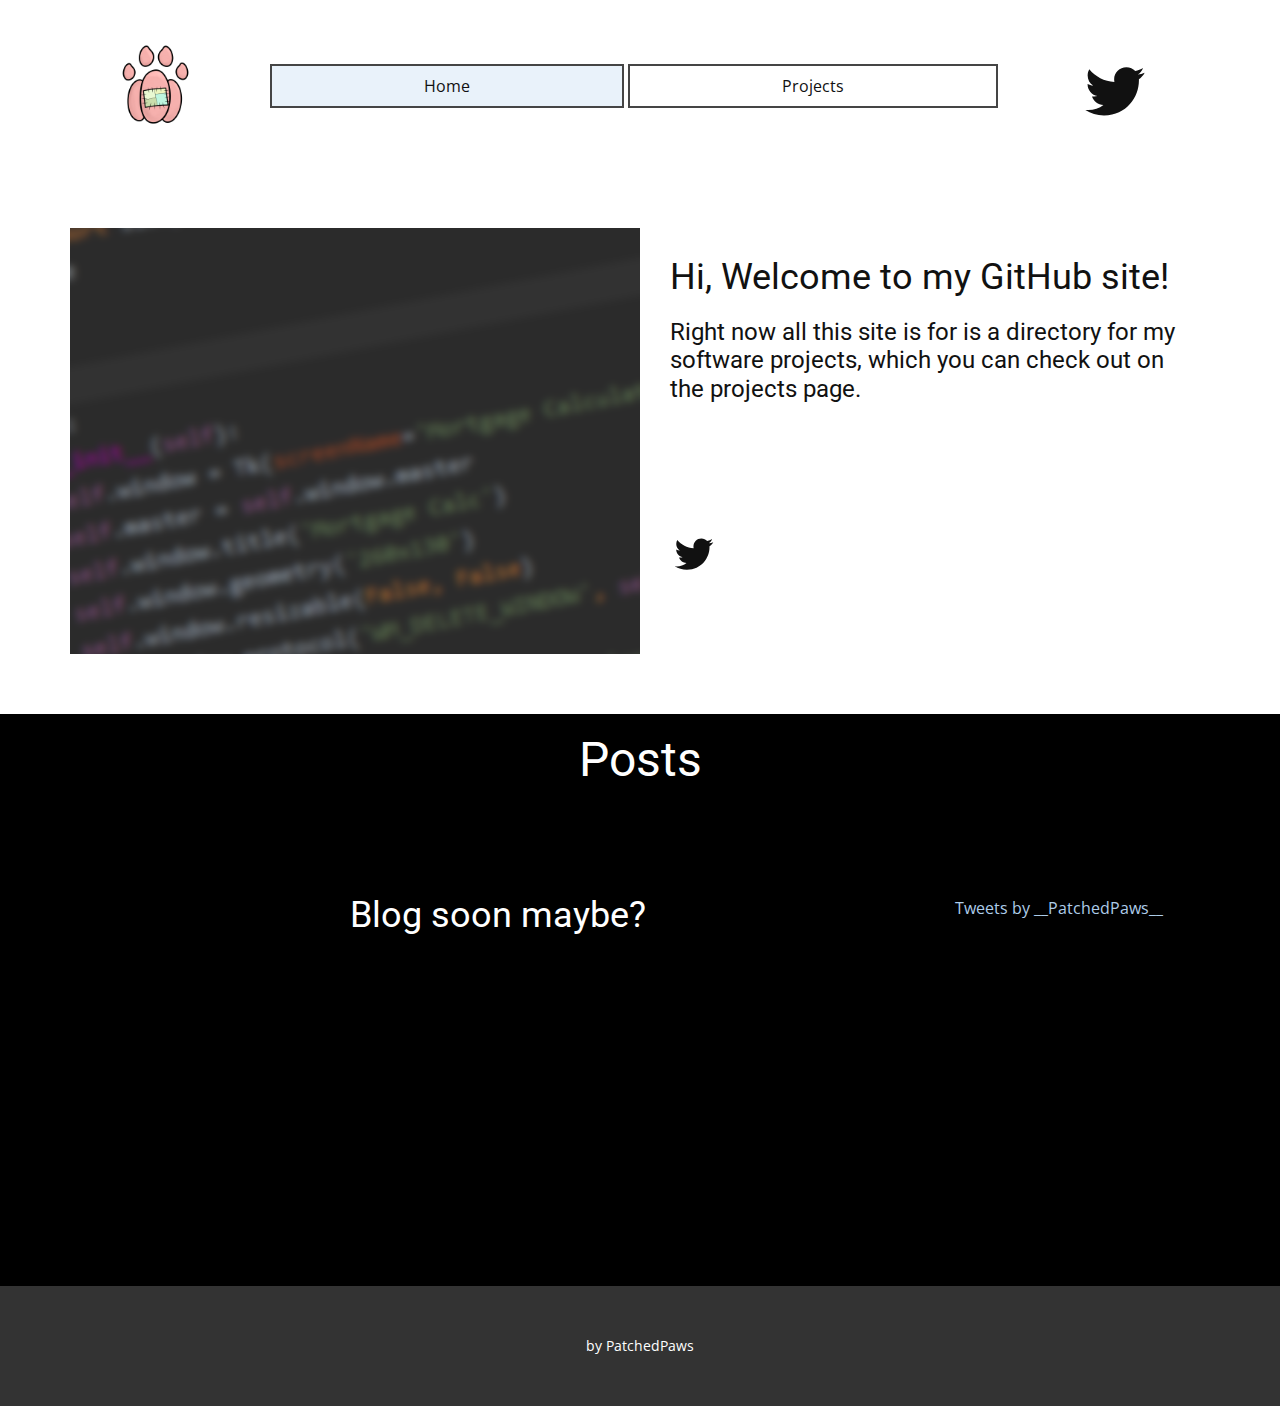
<file: index.html>
<!DOCTYPE html>
<html style="font-size: 16px;">

<head>
    <meta name="viewport" content="width=device-width, initial-scale=1.0">
    <meta charset="utf-8">
    <meta name="keywords" content="">
    <meta name="description" content="">
    <title>Home</title>
    <link rel="stylesheet" href="nicepage.css" media="screen">
    <link rel="stylesheet" href="Home.css" media="screen">
    <script class="u-script" type="text/javascript" src="jquery.js" defer=""></script>
    <script class="u-script" type="text/javascript" src="nicepage.js" defer=""></script>
    <link id="u-google-font" rel="stylesheet" href="https://fonts.googleapis.com/css?family=Roboto:100,100i,300,300i,400,400i,500,500i,700,700i,900,900i|Open+Sans:300,300i,400,400i,600,600i,700,700i,800,800i">
    <script type="application/ld+json">
        {
        		"@context": "http://schema.org",
        		"@type": "Organization",
        		"name": "PatchedPaws",
        		"url": "index.html",
        		"logo": "images/LogoNBG.png",
        		"sameAs": [
        				"https://twitter.com/__PatchedPaws__"
        		]
        }
    </script>
    <meta property="og:title" content="Home">
    <meta property="og:type" content="website">
    <meta name="theme-color" content="#478ac9">
    <link rel="canonical" href="index.html">
    <meta property="og:url" content="index.html">
    <meta name="twitter:site" content="@">
    <meta name="twitter:card" content="summary_large_image">
    <meta name="twitter:title" content="Home">
    <meta name="twitter:description" content="PatchedPaws">
</head>

<body data-home-page-name='Home' class="u-body">
    <header class="u-clearfix u-header u-header" id="sec-9e93">
        <div class="u-clearfix u-sheet u-sheet-1">


            <div class="u-clearfix u-expanded-width u-layout-wrap u-layout-wrap-1">
                <div class="u-layout">
                    <div class="u-layout-row">
                        <div class="u-container-style u-layout-cell u-left-cell u-size-9 u-layout-cell-1">
                            <div class="u-container-layout u-container-layout-1"><a href="/" class="u-image u-logo u-image-1" data-image-width="1000" data-image-height="1000" data-animation-name="jackInTheBox" data-animation-duration="1000" data-animation-delay="0" data-animation-direction=""><img src="images/LogoNBG.png" class="u-logo-image u-logo-image-1"></a></div>
                        </div>
                        <div class="u-container-style u-layout-cell u-size-41 u-layout-cell-2">
                            <div class="u-container-layout u-container-layout-2">
                                <nav class="u-menu u-menu-dropdown u-offcanvas u-menu-1">
                                    <div class="menu-collapse">
                                        <a class="u-active-palette-1-light-3 u-border-2 u-border-grey-dark-1 u-button-style u-hover-palette-1-light-3 u-nav-link u-white" href="#"><svg><use xmlns:xlink="http://www.w3.org/1999/xlink" xlink:href="#menu-hamburger"></use></svg><svg version="1.1" xmlns="http://www.w3.org/2000/svg" xmlns:xlink="http://www.w3.org/1999/xlink"><defs>   <symbol id="menu-hamburger" viewBox="0 0 16 16" style="width: 16px; height: 16px;">       <rect y="1" width="16" height="2"></rect>       <rect y="7" width="16" height="2"></rect>       <rect y="13" width="16" height="2"></rect>   </symbol></defs></svg></a>
                                    </div>
                                    <div class="u-nav-container">
                                        <ul class="u-nav u-unstyled">

                                            <li class="u-nav-item"><a class="u-active-palette-1-light-3 u-border-2 u-border-grey-dark-1 u-button-style u-hover-palette-1-light-3 u-nav-link u-white" href="Home.html" style="padding: 12px 152px;">Home</a></li>
                                            <li class="u-nav-item"><a class="u-active-palette-1-light-3 u-border-2 u-border-grey-dark-1 u-button-style u-hover-palette-1-light-3 u-nav-link u-white" href="Projects.html" style="padding: 12px 152px;">Projects</a></li>
                                        </ul>
                                    </div>
                                    <div class="u-nav-container-collapse">
                                        <div class="u-black u-container-style u-inner-container-layout u-opacity u-opacity-95 u-sidenav">
                                            <div class="u-menu-close"></div>
                                            <ul class="u-align-center u-nav u-popupmenu-items u-unstyled u-nav-2">

                                                <li class="u-nav-item"><a class="u-button-style u-nav-link" href="Home.html">Home</a></li>
                                                <li class="u-nav-item"><a class="u-button-style u-nav-link" href="Projects.html">Projects</a></li>
                                            </ul>
                                        </div>
                                        <div class="u-black u-menu-overlay u-opacity u-opacity-70"></div>
                                    </div>
                                </nav>
                            </div>
                        </div>
                        <div class="u-container-style u-layout-cell u-right-cell u-size-10 u-layout-cell-3">
                            <div class="u-container-layout u-container-layout-3">
                                <div class="u-align-left u-social-icons u-spacing-10 u-social-icons-1" data-animation-name="jackInTheBox" data-animation-duration="1000" data-animation-delay="0" data-animation-direction=""><a class="u-social-url" target="_blank" href="https://twitter.com/__PatchedPaws__"><span class="u-icon u-icon-circle u-social-twitter u-social-type-logo u-icon-1"><svg class="u-svg-link" preserveAspectRatio="xMidYMin slice" viewBox="0 0 112 112" style=""><use xmlns:xlink="http://www.w3.org/1999/xlink" xlink:href="#svg-9ecc"></use></svg><svg x="0px" y="0px" viewBox="0 0 112 112" id="svg-9ecc" class="u-svg-content">
        <path d="M92.2,38.2c0,0.8,0,1.6,0,2.3c0,24.3-18.6,52.4-52.6,52.4c-10.6,0.1-20.2-2.9-28.5-8.2 c1.4,0.2,2.9,0.2,4.4,0.2c8.7,0,16.7-2.9,23-7.9c-8.1-0.2-14.9-5.5-17.3-12.8c1.1,0.2,2.4,0.2,3.4,0.2c1.6,0,3.3-0.2,4.8-0.7 c-8.4-1.6-14.9-9.2-14.9-18c0-0.2,0-0.2,0-0.2c2.5,1.4,5.4,2.2,8.4,2.3c-5-3.3-8.3-8.9-8.3-15.4c0-3.4,1-6.5,2.5-9.2 c9.1,11.1,22.7,18.5,38,19.2c-0.2-1.4-0.4-2.8-0.4-4.3c0.1-10,8.3-18.2,18.5-18.2c5.4,0,10.1,2.2,13.5,5.7c4.3-0.8,8.1-2.3,11.7-4.5 c-1.4,4.3-4.3,7.9-8.1,10.1c3.7-0.4,7.3-1.4,10.6-2.9C98.9,32.3,95.7,35.5,92.2,38.2z"></path>
    </svg></span></a></div>
                            </div>
                        </div>
                    </div>
                </div>
            </div>
        </div>
    </header>
    <section class="u-clearfix u-section-1" id="sec-5d80">
        <div class="u-clearfix u-sheet u-sheet-1">
            <div class="u-clearfix u-expanded-width u-layout-wrap u-layout-wrap-1">
                <div class="u-layout">
                    <div class="u-layout-row">
                        <div class="u-size-30">
                            <div class="u-layout-row">
                                <div class="u-container-style u-image u-layout-cell u-left-cell u-size-60 u-image-1" data-image-width="1000" data-image-height="1000">
                                    <div class="u-container-layout u-container-layout-1"></div>
                                </div>
                            </div>
                        </div>
                        <div class="u-size-30">
                            <div class="u-layout-col">
                                <div class="u-container-style u-layout-cell u-right-cell u-size-30 u-layout-cell-2">
                                    <div class="u-container-layout u-container-layout-2">
                                        <h2 class="u-text u-text-1">Hi, Welcome to my GitHub site!</h2>
                                        <h4 class="u-text">Right now all this site is for is a directory for my software projects, which you can check out on the projects page.</h4>
                                    </div>
                                </div>
                                <div class="u-container-style u-layout-cell u-right-cell u-size-30 u-layout-cell-3">
                                    <div class="u-container-layout u-container-layout-3">
                                        <div class="u-social-icons u-spacing-10 u-social-icons-1"><a class="u-social-url" target="_blank" href="https://twitter.com/__PatchedPaws__"><span class="u-icon u-icon-circle u-social-twitter u-social-type-logo u-icon-1"><svg class="u-svg-link" preserveAspectRatio="xMidYMin slice" viewBox="0 0 112 112" style=""><use xmlns:xlink="http://www.w3.org/1999/xlink" xlink:href="#svg-3ba5"></use></svg><svg x="0px" y="0px" viewBox="0 0 112 112" id="svg-3ba5" class="u-svg-content">
        <path d="M92.2,38.2c0,0.8,0,1.6,0,2.3c0,24.3-18.6,52.4-52.6,52.4c-10.6,0.1-20.2-2.9-28.5-8.2 c1.4,0.2,2.9,0.2,4.4,0.2c8.7,0,16.7-2.9,23-7.9c-8.1-0.2-14.9-5.5-17.3-12.8c1.1,0.2,2.4,0.2,3.4,0.2c1.6,0,3.3-0.2,4.8-0.7 c-8.4-1.6-14.9-9.2-14.9-18c0-0.2,0-0.2,0-0.2c2.5,1.4,5.4,2.2,8.4,2.3c-5-3.3-8.3-8.9-8.3-15.4c0-3.4,1-6.5,2.5-9.2 c9.1,11.1,22.7,18.5,38,19.2c-0.2-1.4-0.4-2.8-0.4-4.3c0.1-10,8.3-18.2,18.5-18.2c5.4,0,10.1,2.2,13.5,5.7c4.3-0.8,8.1-2.3,11.7-4.5 c-1.4,4.3-4.3,7.9-8.1,10.1c3.7-0.4,7.3-1.4,10.6-2.9C98.9,32.3,95.7,35.5,92.2,38.2z"></path>
    </svg></span></a></div>
                                    </div>
                                </div>
                            </div>
                        </div>
                    </div>
                </div>
            </div>
        </div>
    </section>
    <section class="u-align-center u-black u-clearfix u-section-2" id="sec-957e">
        <div class="u-clearfix u-sheet u-sheet-1">
            <h1 class="u-text u-text-1">Posts<br></h1>
            <div class="u-clearfix u-expanded-width u-layout-wrap u-layout-wrap-1">
                <div class="u-layout">
                    <div class="u-layout-row">
                        <div class="u-align-center u-container-style u-layout-cell u-left-cell u-size-45 u-layout-cell-1">
                            <div class="u-container-layout u-container-layout-1">
                                <h2 class="u-text u-text-2">Blog soon maybe?</h2>
                            </div>
                        </div>
                        <div class="u-container-style u-layout-cell u-right-cell u-size-15 u-layout-cell-2">
                            <div class="u-container-layout u-container-layout-2">
                                <div class="u-clearfix u-custom-html u-expanded-width u-custom-html-1"><a class="twitter-timeline" href="https://twitter.com/__PatchedPaws__?ref_src=twsrc%5Etfw">Tweets by __PatchedPaws__</a>
                                    <script async="async" src="https://platform.twitter.com/widgets.js" charset="utf-8"></script>
                                </div>
                            </div>
                        </div>
                    </div>
                </div>
            </div>
        </div>
    </section>
    <footer class="top-margin-for-add-section-widget-small u-align-center u-clearfix u-footer u-grey-80 u-footer" id="sec-e05f">
        <div class="u-clearfix u-sheet u-sheet-1">
            <p class="u-small-text u-text u-text-variant u-text-1">by PatchedPaws</p>
        </div>
    </footer>
</body>

</html>
</file>
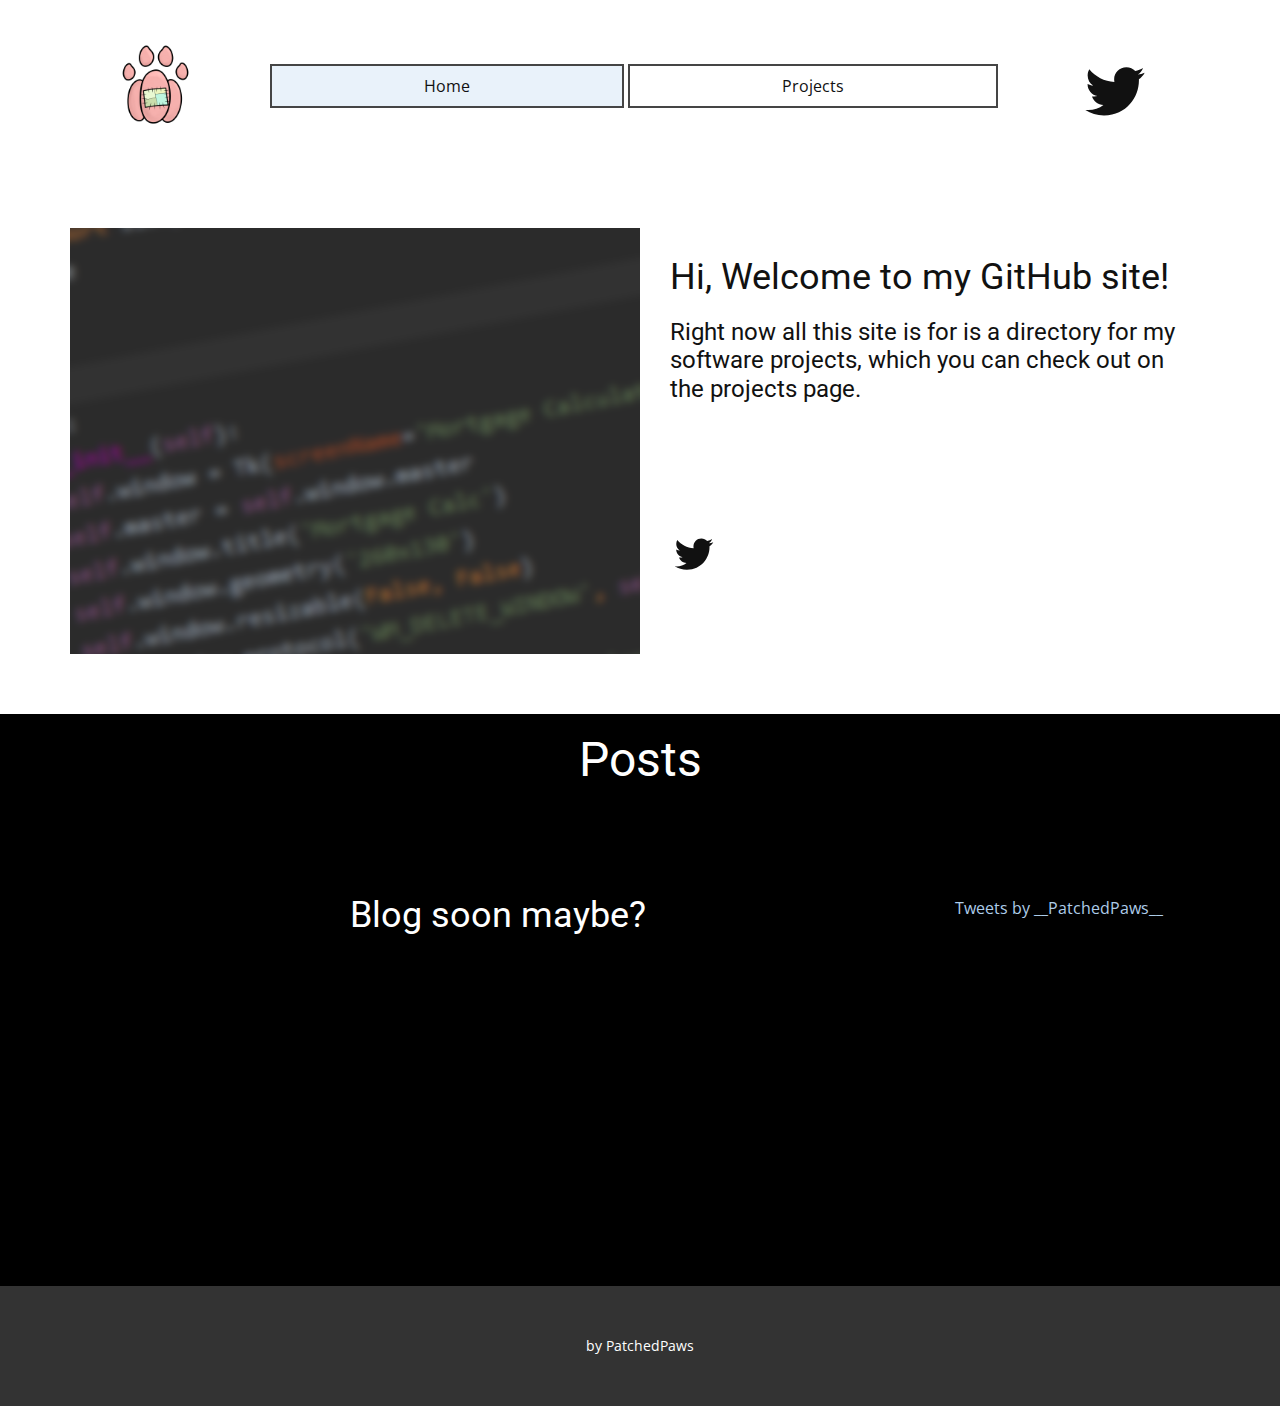
<file: Home.html>
<!DOCTYPE html>
<html style="font-size: 16px;">

<head>
    <meta name="viewport" content="width=device-width, initial-scale=1.0">
    <meta charset="utf-8">
    <meta name="keywords" content="">
    <meta name="description" content="">
    <title>Home</title>
    <link rel="stylesheet" href="nicepage.css" media="screen">
    <link rel="stylesheet" href="Home.css" media="screen">
    <script class="u-script" type="text/javascript" src="jquery.js" defer=""></script>
    <script class="u-script" type="text/javascript" src="nicepage.js" defer=""></script>
    <link id="u-google-font" rel="stylesheet" href="https://fonts.googleapis.com/css?family=Roboto:100,100i,300,300i,400,400i,500,500i,700,700i,900,900i|Open+Sans:300,300i,400,400i,600,600i,700,700i,800,800i">
    <script type="application/ld+json">
        {
        		"@context": "http://schema.org",
        		"@type": "Organization",
        		"name": "PatchedPaws",
        		"url": "index.html",
        		"logo": "images/LogoNBG.png",
        		"sameAs": [
        				"https://twitter.com/__PatchedPaws__"
        		]
        }
    </script>
    <meta property="og:title" content="Home">
    <meta property="og:type" content="website">
    <meta name="theme-color" content="#478ac9">
    <link rel="canonical" href="index.html">
    <meta property="og:url" content="index.html">
    <meta name="twitter:site" content="@">
    <meta name="twitter:card" content="summary_large_image">
    <meta name="twitter:title" content="Home">
    <meta name="twitter:description" content="PatchedPaws">
</head>

<body class="u-body">
    <header class="u-clearfix u-header u-header" id="sec-9e93">
        <div class="u-clearfix u-sheet u-sheet-1">


            <div class="u-clearfix u-expanded-width u-layout-wrap u-layout-wrap-1">
                <div class="u-layout">
                    <div class="u-layout-row">
                        <div class="u-container-style u-layout-cell u-left-cell u-size-9 u-layout-cell-1">
                            <div class="u-container-layout u-container-layout-1"><a href="/" class="u-image u-logo u-image-1" data-image-width="1000" data-image-height="1000" data-animation-name="jackInTheBox" data-animation-duration="1000" data-animation-delay="0" data-animation-direction=""><img src="images/LogoNBG.png" class="u-logo-image u-logo-image-1"></a></div>
                        </div>
                        <div class="u-container-style u-layout-cell u-size-41 u-layout-cell-2">
                            <div class="u-container-layout u-container-layout-2">
                                <nav class="u-menu u-menu-dropdown u-offcanvas u-menu-1">
                                    <div class="menu-collapse">
                                        <a class="u-active-palette-1-light-3 u-border-2 u-border-grey-dark-1 u-button-style u-hover-palette-1-light-3 u-nav-link u-white" href="#"><svg><use xmlns:xlink="http://www.w3.org/1999/xlink" xlink:href="#menu-hamburger"></use></svg><svg version="1.1" xmlns="http://www.w3.org/2000/svg" xmlns:xlink="http://www.w3.org/1999/xlink"><defs>   <symbol id="menu-hamburger" viewBox="0 0 16 16" style="width: 16px; height: 16px;">       <rect y="1" width="16" height="2"></rect>       <rect y="7" width="16" height="2"></rect>       <rect y="13" width="16" height="2"></rect>   </symbol></defs></svg></a>
                                    </div>
                                    <div class="u-nav-container">
                                        <ul class="u-nav u-unstyled">

                                            <li class="u-nav-item"><a class="u-active-palette-1-light-3 u-border-2 u-border-grey-dark-1 u-button-style u-hover-palette-1-light-3 u-nav-link u-white" href="Home.html" style="padding: 12px 152px;">Home</a></li>
                                            <li class="u-nav-item"><a class="u-active-palette-1-light-3 u-border-2 u-border-grey-dark-1 u-button-style u-hover-palette-1-light-3 u-nav-link u-white" href="Projects.html" style="padding: 12px 152px;">Projects</a></li>
                                        </ul>
                                    </div>
                                    <div class="u-nav-container-collapse">
                                        <div class="u-black u-container-style u-inner-container-layout u-opacity u-opacity-95 u-sidenav">
                                            <div class="u-menu-close"></div>
                                            <ul class="u-align-center u-nav u-popupmenu-items u-unstyled u-nav-2">

                                                <li class="u-nav-item"><a class="u-button-style u-nav-link" href="Home.html">Home</a></li>
                                                <li class="u-nav-item"><a class="u-button-style u-nav-link" href="Projects.html">Projects</a></li>
                                            </ul>
                                        </div>
                                        <div class="u-black u-menu-overlay u-opacity u-opacity-70"></div>
                                    </div>
                                </nav>
                            </div>
                        </div>
                        <div class="u-container-style u-layout-cell u-right-cell u-size-10 u-layout-cell-3">
                            <div class="u-container-layout u-container-layout-3">
                                <div class="u-align-left u-social-icons u-spacing-10 u-social-icons-1" data-animation-name="jackInTheBox" data-animation-duration="1000" data-animation-delay="0" data-animation-direction=""><a class="u-social-url" target="_blank" href="https://twitter.com/__PatchedPaws__"><span class="u-icon u-icon-circle u-social-twitter u-social-type-logo u-icon-1"><svg class="u-svg-link" preserveAspectRatio="xMidYMin slice" viewBox="0 0 112 112" style=""><use xmlns:xlink="http://www.w3.org/1999/xlink" xlink:href="#svg-9ecc"></use></svg><svg x="0px" y="0px" viewBox="0 0 112 112" id="svg-9ecc" class="u-svg-content">
        <path d="M92.2,38.2c0,0.8,0,1.6,0,2.3c0,24.3-18.6,52.4-52.6,52.4c-10.6,0.1-20.2-2.9-28.5-8.2 c1.4,0.2,2.9,0.2,4.4,0.2c8.7,0,16.7-2.9,23-7.9c-8.1-0.2-14.9-5.5-17.3-12.8c1.1,0.2,2.4,0.2,3.4,0.2c1.6,0,3.3-0.2,4.8-0.7 c-8.4-1.6-14.9-9.2-14.9-18c0-0.2,0-0.2,0-0.2c2.5,1.4,5.4,2.2,8.4,2.3c-5-3.3-8.3-8.9-8.3-15.4c0-3.4,1-6.5,2.5-9.2 c9.1,11.1,22.7,18.5,38,19.2c-0.2-1.4-0.4-2.8-0.4-4.3c0.1-10,8.3-18.2,18.5-18.2c5.4,0,10.1,2.2,13.5,5.7c4.3-0.8,8.1-2.3,11.7-4.5 c-1.4,4.3-4.3,7.9-8.1,10.1c3.7-0.4,7.3-1.4,10.6-2.9C98.9,32.3,95.7,35.5,92.2,38.2z"></path>
    </svg></span></a></div>
                            </div>
                        </div>
                    </div>
                </div>
            </div>
        </div>
    </header>
    <section class="u-clearfix u-section-1" id="sec-5d80">
        <div class="u-clearfix u-sheet u-sheet-1">
            <div class="u-clearfix u-expanded-width u-layout-wrap u-layout-wrap-1">
                <div class="u-layout">
                    <div class="u-layout-row">
                        <div class="u-size-30">
                            <div class="u-layout-row">
                                <div class="u-container-style u-image u-layout-cell u-left-cell u-size-60 u-image-1" data-image-width="1000" data-image-height="1000">
                                    <div class="u-container-layout u-container-layout-1"></div>
                                </div>
                            </div>
                        </div>
                        <div class="u-size-30">
                            <div class="u-layout-col">
                                <div class="u-container-style u-layout-cell u-right-cell u-size-30 u-layout-cell-2">
                                    <div class="u-container-layout u-container-layout-2">
                                        <h2 class="u-text u-text-1">Hi, Welcome to my GitHub site!</h2>
                                        <h4 class="u-text">Right now all this site is for is a directory for my software projects, which you can check out on the projects page.</h4>
                                    </div>
                                </div>
                                <div class="u-container-style u-layout-cell u-right-cell u-size-30 u-layout-cell-3">
                                    <div class="u-container-layout u-container-layout-3">
                                        <div class="u-social-icons u-spacing-10 u-social-icons-1"><a class="u-social-url" target="_blank" href="https://twitter.com/__PatchedPaws__"><span class="u-icon u-icon-circle u-social-twitter u-social-type-logo u-icon-1"><svg class="u-svg-link" preserveAspectRatio="xMidYMin slice" viewBox="0 0 112 112" style=""><use xmlns:xlink="http://www.w3.org/1999/xlink" xlink:href="#svg-3ba5"></use></svg><svg x="0px" y="0px" viewBox="0 0 112 112" id="svg-3ba5" class="u-svg-content">
        <path d="M92.2,38.2c0,0.8,0,1.6,0,2.3c0,24.3-18.6,52.4-52.6,52.4c-10.6,0.1-20.2-2.9-28.5-8.2 c1.4,0.2,2.9,0.2,4.4,0.2c8.7,0,16.7-2.9,23-7.9c-8.1-0.2-14.9-5.5-17.3-12.8c1.1,0.2,2.4,0.2,3.4,0.2c1.6,0,3.3-0.2,4.8-0.7 c-8.4-1.6-14.9-9.2-14.9-18c0-0.2,0-0.2,0-0.2c2.5,1.4,5.4,2.2,8.4,2.3c-5-3.3-8.3-8.9-8.3-15.4c0-3.4,1-6.5,2.5-9.2 c9.1,11.1,22.7,18.5,38,19.2c-0.2-1.4-0.4-2.8-0.4-4.3c0.1-10,8.3-18.2,18.5-18.2c5.4,0,10.1,2.2,13.5,5.7c4.3-0.8,8.1-2.3,11.7-4.5 c-1.4,4.3-4.3,7.9-8.1,10.1c3.7-0.4,7.3-1.4,10.6-2.9C98.9,32.3,95.7,35.5,92.2,38.2z"></path>
    </svg></span></a></div>
                                    </div>
                                </div>
                            </div>
                        </div>
                    </div>
                </div>
            </div>
        </div>
    </section>
    <section class="u-align-center u-black u-clearfix u-section-2" id="sec-957e">
        <div class="u-clearfix u-sheet u-sheet-1">
            <h1 class="u-text u-text-1">Posts<br></h1>
            <div class="u-clearfix u-expanded-width u-layout-wrap u-layout-wrap-1">
                <div class="u-layout">
                    <div class="u-layout-row">
                        <div class="u-align-center u-container-style u-layout-cell u-left-cell u-size-45 u-layout-cell-1">
                            <div class="u-container-layout u-container-layout-1">
                                <h2 class="u-text u-text-2">Blog soon maybe?</h2>
                            </div>
                        </div>
                        <div class="u-container-style u-layout-cell u-right-cell u-size-15 u-layout-cell-2">
                            <div class="u-container-layout u-container-layout-2">
                                <div class="u-clearfix u-custom-html u-expanded-width u-custom-html-1"><a class="twitter-timeline" href="https://twitter.com/__PatchedPaws__?ref_src=twsrc%5Etfw">Tweets by __PatchedPaws__</a>
                                    <script async="async" src="https://platform.twitter.com/widgets.js" charset="utf-8"></script>
                                </div>
                            </div>
                        </div>
                    </div>
                </div>
            </div>
        </div>
    </section>
    <footer class="top-margin-for-add-section-widget-small u-align-center u-clearfix u-footer u-grey-80 u-footer" id="sec-e05f">
        <div class="u-clearfix u-sheet u-sheet-1">
            <p class="u-small-text u-text u-text-variant u-text-1">by PatchedPaws</p>
        </div>
    </footer>
</body>

</html>
</file>
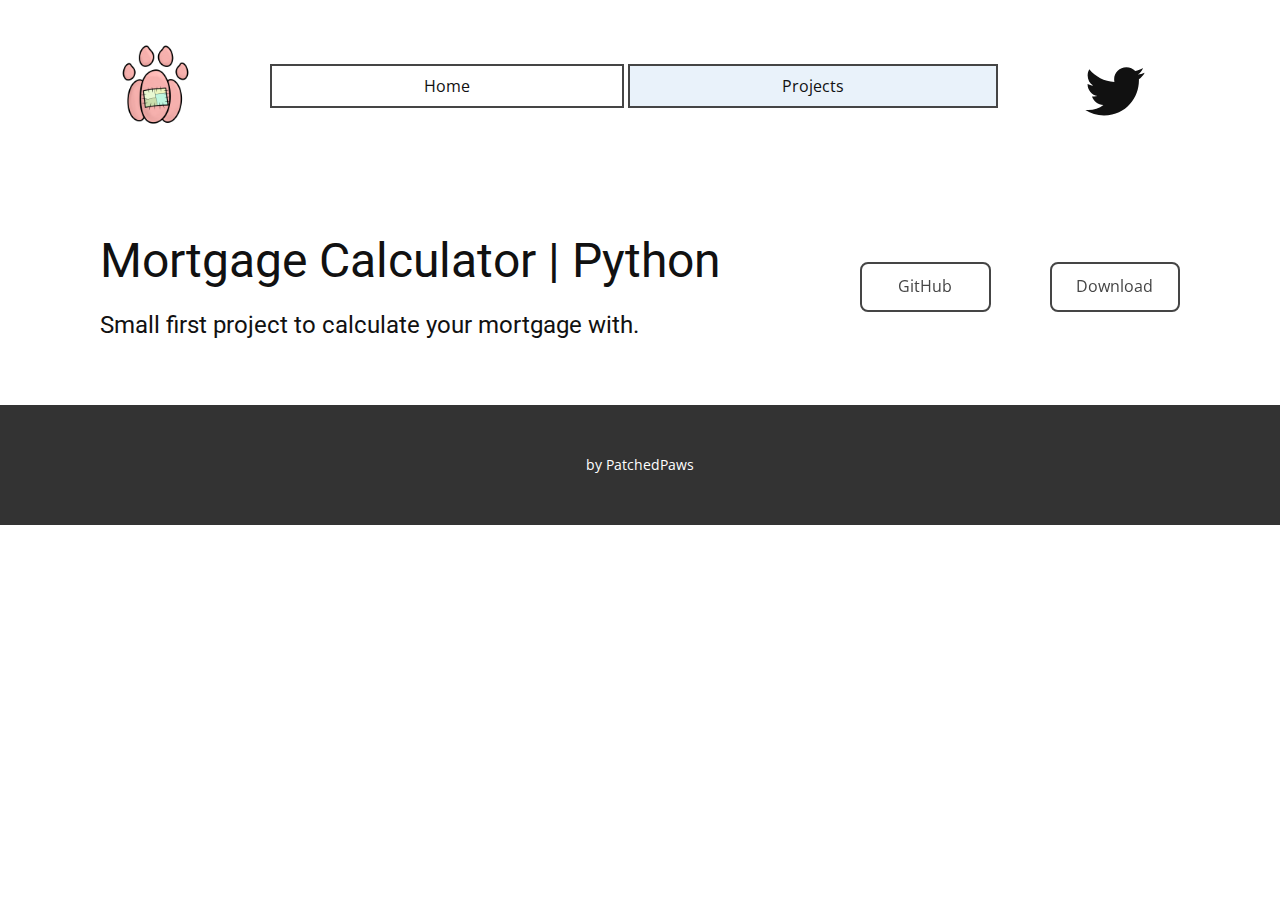
<file: Projects.html>
<!DOCTYPE html>
<html style="font-size: 16px;">

<head>
    <meta name="viewport" content="width=device-width, initial-scale=1.0">
    <meta charset="utf-8">
    <meta name="keywords" content="">
    <meta name="description" content="">
    <title>Projects</title>
    <link rel="stylesheet" href="nicepage.css" media="screen">
    <link rel="stylesheet" href="Projects.css" media="screen">
    <script class="u-script" type="text/javascript" src="jquery.js" defer=""></script>
    <script class="u-script" type="text/javascript" src="nicepage.js" defer=""></script>
    <link id="u-google-font" rel="stylesheet" href="https://fonts.googleapis.com/css?family=Roboto:100,100i,300,300i,400,400i,500,500i,700,700i,900,900i|Open+Sans:300,300i,400,400i,600,600i,700,700i,800,800i">
    <script type="application/ld+json">
        {
        		"@context": "http://schema.org",
        		"@type": "Organization",
        		"name": "PatchedPaws",
        		"url": "index.html",
        		"logo": "images/LogoNBG.png",
        		"sameAs": [
        				"https://twitter.com/__PatchedPaws__"
        		]
        }
    </script>
    <meta property="og:title" content="Projects">
    <meta property="og:type" content="website">
    <meta name="theme-color" content="#478ac9">
    <link rel="canonical" href="index.html">
    <meta property="og:url" content="index.html">
    <meta name="twitter:site" content="@">
    <meta name="twitter:card" content="summary_large_image">
    <meta name="twitter:title" content="Projects">
    <meta name="twitter:description" content="PatchedPaws">
</head>

<body class="u-body">
    <header class="u-clearfix u-header u-header" id="sec-9e93">
        <div class="u-clearfix u-sheet u-sheet-1">


            <div class="u-clearfix u-expanded-width u-layout-wrap u-layout-wrap-1">
                <div class="u-layout">
                    <div class="u-layout-row">
                        <div class="u-container-style u-layout-cell u-left-cell u-size-9 u-layout-cell-1">
                            <div class="u-container-layout u-container-layout-1"><a href="/" class="u-image u-logo u-image-1" data-image-width="1000" data-image-height="1000" data-animation-name="jackInTheBox" data-animation-duration="1000" data-animation-delay="0" data-animation-direction=""><img src="images/LogoNBG.png" class="u-logo-image u-logo-image-1"></a></div>
                        </div>
                        <div class="u-container-style u-layout-cell u-size-41 u-layout-cell-2">
                            <div class="u-container-layout u-container-layout-2">
                                <nav class="u-menu u-menu-dropdown u-offcanvas u-menu-1">
                                    <div class="menu-collapse">
                                        <a class="u-active-palette-1-light-3 u-border-2 u-border-grey-dark-1 u-button-style u-hover-palette-1-light-3 u-nav-link u-white" href="#"><svg><use xmlns:xlink="http://www.w3.org/1999/xlink" xlink:href="#menu-hamburger"></use></svg><svg version="1.1" xmlns="http://www.w3.org/2000/svg" xmlns:xlink="http://www.w3.org/1999/xlink"><defs>   <symbol id="menu-hamburger" viewBox="0 0 16 16" style="width: 16px; height: 16px;">       <rect y="1" width="16" height="2"></rect>       <rect y="7" width="16" height="2"></rect>       <rect y="13" width="16" height="2"></rect>   </symbol></defs></svg></a>
                                    </div>
                                    <div class="u-nav-container">
                                        <ul class="u-nav u-unstyled">

                                            <li class="u-nav-item"><a class="u-active-palette-1-light-3 u-border-2 u-border-grey-dark-1 u-button-style u-hover-palette-1-light-3 u-nav-link u-white" href="Home.html" style="padding: 12px 152px;">Home</a></li>
                                            <li class="u-nav-item"><a class="u-active-palette-1-light-3 u-border-2 u-border-grey-dark-1 u-button-style u-hover-palette-1-light-3 u-nav-link u-white" href="Projects.html" style="padding: 12px 152px;">Projects</a></li>
                                        </ul>
                                    </div>
                                    <div class="u-nav-container-collapse">
                                        <div class="u-black u-container-style u-inner-container-layout u-opacity u-opacity-95 u-sidenav">
                                            <div class="u-menu-close"></div>
                                            <ul class="u-align-center u-nav u-popupmenu-items u-unstyled u-nav-2">

                                                <li class="u-nav-item"><a class="u-button-style u-nav-link" href="Home.html">Home</a></li>
                                                <li class="u-nav-item"><a class="u-button-style u-nav-link" href="Projects.html">Projects</a></li>
                                            </ul>
                                        </div>
                                        <div class="u-black u-menu-overlay u-opacity u-opacity-70"></div>
                                    </div>
                                </nav>
                            </div>
                        </div>
                        <div class="u-container-style u-layout-cell u-right-cell u-size-10 u-layout-cell-3">
                            <div class="u-container-layout u-container-layout-3">
                                <div class="u-align-left u-social-icons u-spacing-10 u-social-icons-1" data-animation-name="jackInTheBox" data-animation-duration="1000" data-animation-delay="0" data-animation-direction=""><a class="u-social-url" target="_blank" href="https://twitter.com/__PatchedPaws__"><span class="u-icon u-icon-circle u-social-twitter u-social-type-logo u-icon-1"><svg class="u-svg-link" preserveAspectRatio="xMidYMin slice" viewBox="0 0 112 112" style=""><use xmlns:xlink="http://www.w3.org/1999/xlink" xlink:href="#svg-9ecc"></use></svg><svg x="0px" y="0px" viewBox="0 0 112 112" id="svg-9ecc" class="u-svg-content">
        <path d="M92.2,38.2c0,0.8,0,1.6,0,2.3c0,24.3-18.6,52.4-52.6,52.4c-10.6,0.1-20.2-2.9-28.5-8.2 c1.4,0.2,2.9,0.2,4.4,0.2c8.7,0,16.7-2.9,23-7.9c-8.1-0.2-14.9-5.5-17.3-12.8c1.1,0.2,2.4,0.2,3.4,0.2c1.6,0,3.3-0.2,4.8-0.7 c-8.4-1.6-14.9-9.2-14.9-18c0-0.2,0-0.2,0-0.2c2.5,1.4,5.4,2.2,8.4,2.3c-5-3.3-8.3-8.9-8.3-15.4c0-3.4,1-6.5,2.5-9.2 c9.1,11.1,22.7,18.5,38,19.2c-0.2-1.4-0.4-2.8-0.4-4.3c0.1-10,8.3-18.2,18.5-18.2c5.4,0,10.1,2.2,13.5,5.7c4.3-0.8,8.1-2.3,11.7-4.5 c-1.4,4.3-4.3,7.9-8.1,10.1c3.7-0.4,7.3-1.4,10.6-2.9C98.9,32.3,95.7,35.5,92.2,38.2z"></path>
    </svg></span></a></div>
                            </div>
                        </div>
                    </div>
                </div>
            </div>
        </div>
    </header>
    <section class="u-clearfix u-section-1" id="sec-d2be">
        <div class="u-clearfix u-sheet u-sheet-1">
            <div class="u-clearfix u-expanded-width u-layout-wrap u-layout-wrap-1">
                <div class="u-layout">
                    <div class="u-layout-row">
                        <div class="u-container-style u-layout-cell u-left-cell u-size-40 u-layout-cell-1">
                            <div class="u-container-layout u-container-layout-1">
                                <h1 class="u-text u-text-1">Mortgage Calculator | Python</h1>
                                <h4 class="u-text u-text-2">Small first project to calculate your mortgage with.</h4>
                            </div>
                        </div>
                        <div class="u-container-style u-layout-cell u-size-10 u-layout-cell-2">
                            <div class="u-container-layout u-container-layout-2"><a href="https://github.com/patchedpaws/mortgage-calculator" class="flipInX u-border-2 u-border-grey-dark-1 u-border-radius-8 u-btn u-btn-round u-button-style u-btn-1" data-animation-name="pulse" data-animation-duration="1000"
                                    data-animation-delay="0" data-animation-direction="">GitHub</a></div>
                        </div>
                        <div class="u-container-style u-layout-cell u-right-cell u-size-10 u-layout-cell-3">
                            <div class="u-container-layout u-container-layout-3"><a href="https://github.com/patchedpaws/mortgage-calculator/releases" class="u-border-2 u-border-grey-dark-1 u-border-radius-8 u-btn u-btn-round u-button-style u-btn-2" data-animation-name="pulse" data-animation-duration="1000"
                                    data-animation-delay="0" data-animation-direction="">Download</a></div>
                        </div>
                    </div>
                </div>
            </div>
        </div>
    </section>
    <footer class="top-margin-for-add-section-widget-small u-align-center u-clearfix u-footer u-grey-80 u-footer" id="sec-e05f">
        <div class="u-clearfix u-sheet u-sheet-1">
            <p class="u-small-text u-text u-text-variant u-text-1">by PatchedPaws</p>
        </div>
    </footer>
</body>

</html>
</file>
<file: Home.css>
.u-section-1 .u-sheet-1 {min-height: 500px}
.u-section-1 .u-layout-wrap-1 {margin-top: 60px; margin-bottom: 60px}
.u-section-1 .u-image-1 {min-height: 400px; background-image: url("images/image1.png")}
.u-section-1 .u-container-layout-1 {padding: 30px}
.u-section-1 .u-layout-cell-2 {min-height: 200px}
.u-section-1 .u-container-layout-2 {padding: 30px}
.u-section-1 .u-text-1 {margin-top: 0; margin-bottom: 0}
.u-section-1 .u-layout-cell-3 {min-height: 200px}
.u-section-1 .u-container-layout-3 {padding: 30px}
.u-section-1 .u-social-icons-1 {white-space: nowrap; height: 48px; min-height: 16px; width: 48px; min-width: 16px; margin: 46px auto 0 0}
.u-section-1 .u-icon-1 {height: 100%} 

@media (max-width: 1199px){ .u-section-1 .u-sheet-1 {min-height: 100px}
.u-section-1 .u-layout-wrap-1 {position: relative}
.u-section-1 .u-image-1 {min-height: 330px}
.u-section-1 .u-layout-cell-2 {min-height: 165px}
.u-section-1 .u-layout-cell-3 {min-height: 165px} }

@media (max-width: 991px){ .u-section-1 .u-image-1 {min-height: 253px}
.u-section-1 .u-layout-cell-2 {min-height: 100px}
.u-section-1 .u-layout-cell-3 {min-height: 100px} }

@media (max-width: 767px){ .u-section-1 .u-image-1 {min-height: 380px}
.u-section-1 .u-container-layout-1 {padding-left: 10px; padding-right: 10px}
.u-section-1 .u-container-layout-2 {padding-left: 10px; padding-right: 10px}
.u-section-1 .u-container-layout-3 {padding-left: 10px; padding-right: 10px} }

@media (max-width: 575px){ .u-section-1 .u-image-1 {min-height: 239px} }.u-section-2 {background-image: none}
.u-section-2 .u-sheet-1 {min-height: 500px}
.u-section-2 .u-text-1 {margin: 20px 20px 0}
.u-section-2 .u-layout-wrap-1 {margin: 79px auto 20px 0}
.u-section-2 .u-layout-cell-1 {min-height: 400px}
.u-section-2 .u-container-layout-1 {padding: 30px}
.u-section-2 .u-text-2 {margin: 0}
.u-section-2 .u-layout-cell-2 {min-height: 400px}
.u-section-2 .u-container-layout-2 {padding: 30px}
.u-section-2 .u-custom-html-1 {min-height: 340px; margin: 0 -60px 0 0} 

@media (max-width: 1199px){ .u-section-2 .u-sheet-1 {min-height: 100px}
.u-section-2 .u-text-1 {margin-left: auto; margin-right: auto}
.u-section-2 .u-layout-wrap-1 {position: relative; margin-right: initial; margin-left: initial}
.u-section-2 .u-layout-cell-1 {min-height: 330px}
.u-section-2 .u-layout-cell-2 {min-height: 330px}
.u-section-2 .u-custom-html-1 {height: auto; margin-right: initial; margin-left: initial} }

@media (max-width: 991px){ .u-section-2 .u-layout-cell-1 {min-height: 100px}
.u-section-2 .u-layout-cell-2 {min-height: 100px} }

@media (max-width: 767px){ .u-section-2 .u-container-layout-1 {padding-left: 10px; padding-right: 10px}
.u-section-2 .u-container-layout-2 {padding-left: 10px; padding-right: 10px} }
</file>
<file: Projects.css>
.u-section-1 .u-sheet-1 {min-height: 237px}
.u-section-1 .u-layout-wrap-1 {margin: 0 auto 0 0}
.u-section-1 .u-layout-cell-1 {min-height: 237px}
.u-section-1 .u-container-layout-1 {padding: 30px}
.u-section-1 .u-text-1 {margin: 37px 0 0}
.u-section-1 .u-text-2 {margin: 23px 0 0}
.u-section-1 .u-layout-cell-2 {min-height: 237px}
.u-section-1 .u-container-layout-2 {padding: 30px}
.u-section-1 .u-btn-1 {border-style: solid; background-image: none; margin: 64px 0 0; padding: 10px 37px 10px 36px}
.u-section-1 .u-layout-cell-3 {min-height: 237px}
.u-section-1 .u-container-layout-3 {padding: 30px}
.u-section-1 .u-btn-2 {background-image: none; border-style: solid; margin: 64px 0 0; padding: 10px 25px 10px 24px} 

@media (max-width: 1199px){ .u-section-1 .u-sheet-1 {min-height: 100px}
.u-section-1 .u-layout-wrap-1 {position: relative; margin-right: initial; margin-left: initial}
.u-section-1 .u-layout-cell-1 {min-height: 195px}
.u-section-1 .u-layout-cell-2 {min-height: 195px}
.u-section-1 .u-btn-1 {animation-duration: 1000ms}
.u-section-1 .u-layout-cell-3 {min-height: 195px} }

@media (max-width: 991px){ .u-section-1 .u-layout-cell-1 {min-height: 100px}
.u-section-1 .u-layout-cell-2 {min-height: 100px}
.u-section-1 .u-layout-cell-3 {min-height: 100px} }

@media (max-width: 767px){ .u-section-1 .u-container-layout-1 {padding-left: 10px; padding-right: 10px}
.u-section-1 .u-container-layout-2 {padding-left: 10px; padding-right: 10px}
.u-section-1 .u-container-layout-3 {padding-left: 10px; padding-right: 10px} }
</file>
